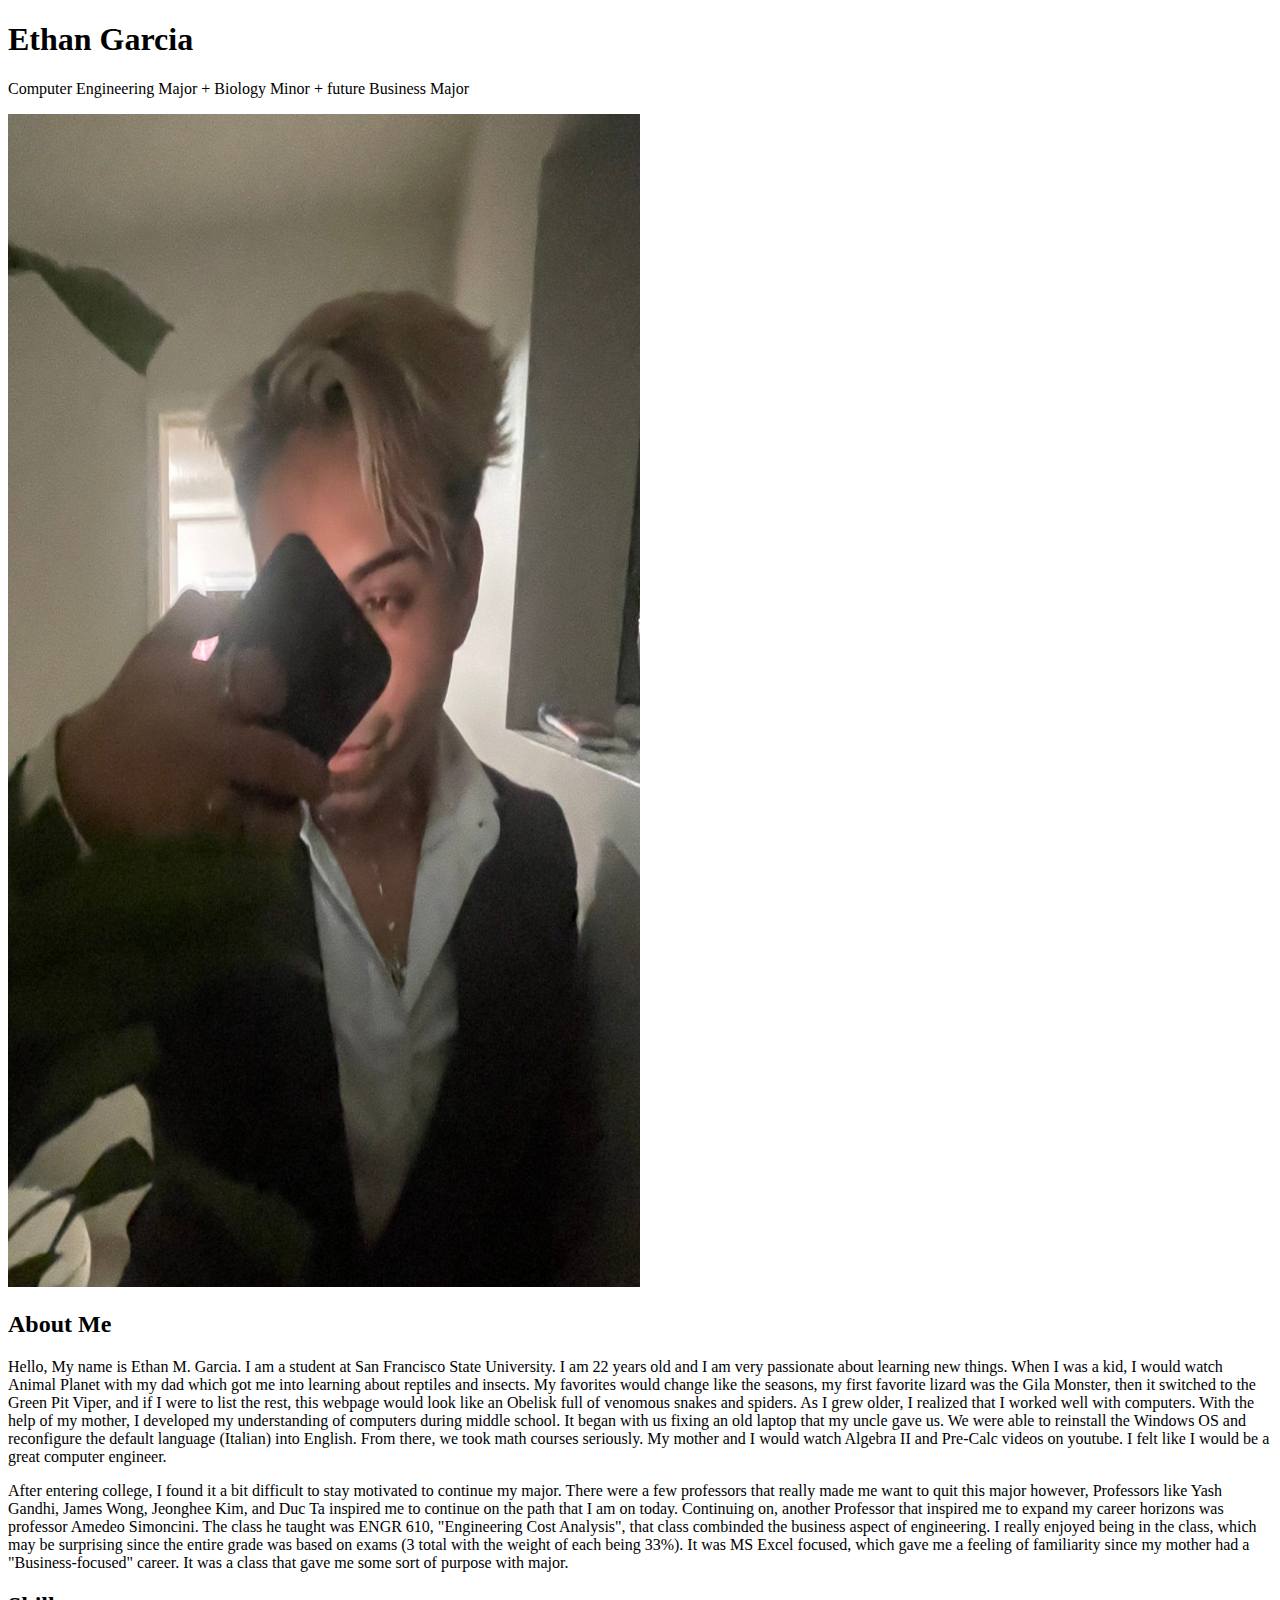
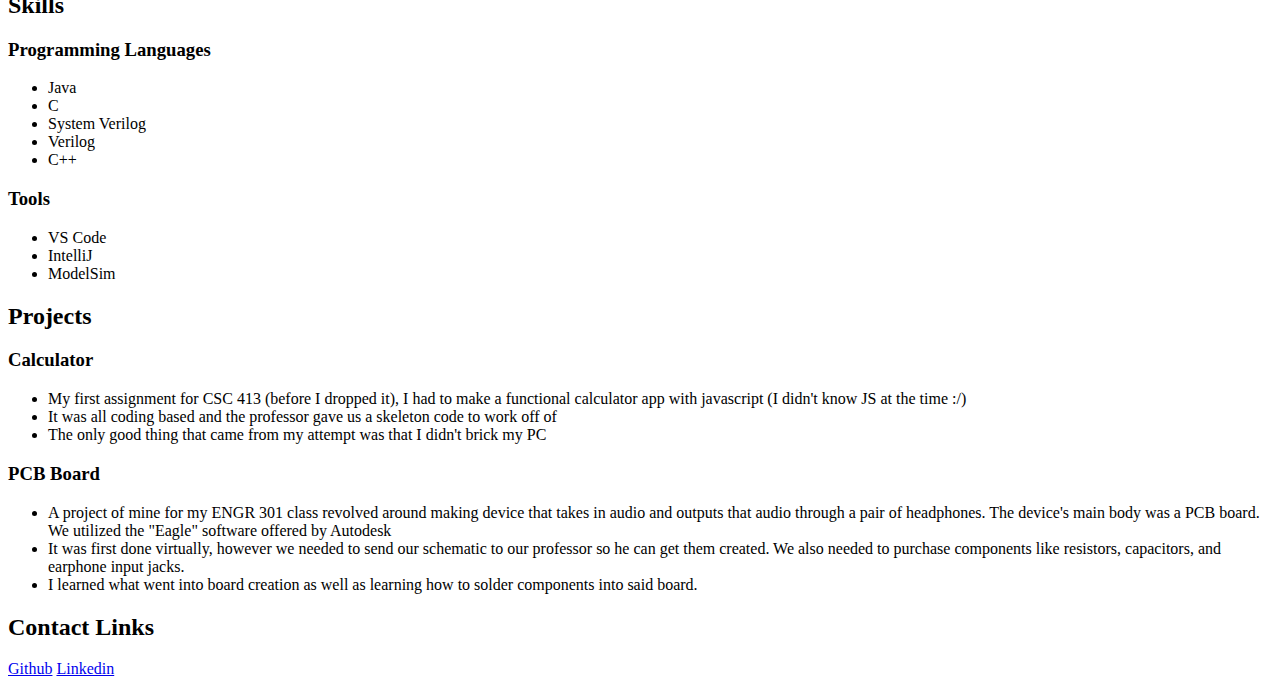
<file: assignments/2/index.html>
<!--
Assignment 02 
Ethan M. Garcia 
Started on: 9/15/2025
Ended on: 9/15/2025
-->

<!--I wasn't sure how to set up the doctype declaration properly so I had to look it up-->
<!DOCTYPE html>
<!--after doing the check on https://validator.w3.org/nu/, I got notified that I needed to add this -->
<html lang="en">
    <head>
        <!--Continuing on from line 8's Comment, I found an image of what I should put on to have the proper document type declaration here is the image link (the website itself shows up as nonprivate connection
        so what I will be sharing is the image's link address and not the link address itself. : https://lh6.googleusercontent.com/proxy/PfzYT3MBaDEGusvLBVpTuYtxIckFktKJWU8VPk3McvuVw5laFfpS0GC1yEaX-g-TJUmkYdct3JcbEPH7SWQB--S5kjL_W2k_RP9cX1SBlOIBXGXZ_Gcn4DI)-->
        <meta charset="utf-8">
        <title>About Me</title>
        <!--I got help fromhttps://www.w3schools.com/html/html_images.asp, I didn't know how to correctly add images-->
        <style> img{ width: 50%}

        </style>
    </head>

    <body>

    <header>
        <h1>Ethan Garcia</h1>
        <p>Computer Engineering Major + Biology Minor + future Business Major</p>
    </header>

    <!--Continuation from the help I got from w3schools-->
    <img src="me.jpg" alt="A mirror photo I took, I thought I looked good, I am wearing a Tom Bain White Shirt, Tweed Blazer, and my hair is dyed platinum" height="1173">
    <main>
        <h2>About Me</h2>
        <p>Hello, My name is Ethan M. Garcia. I am a student at San Francisco State University. I am 22 years old and I am very passionate about learning new things. When I was
             a kid, I would watch Animal Planet with my dad which got me into learning about reptiles and insects. My favorites would change like the seasons, my first favorite 
             lizard was the Gila Monster, then it switched to the Green Pit Viper, and if I were to list the rest, this webpage would look like an Obelisk full of venomous snakes and
             spiders. As I grew older, I realized that I worked well with computers. With the help of my mother, I developed my understanding of computers during middle school. 
             It began with us fixing an old laptop that my uncle gave us. We were able to reinstall the Windows OS and reconfigure the default language (Italian) into English. 
             From there, we took math courses seriously. My mother and I would watch Algebra II and Pre-Calc videos on youtube. I felt like I would be a great computer engineer. 
        </p>
        <p>After entering college, I found it a bit difficult to stay motivated to continue my major. There were a few professors that really made me want to quit this major however,
             Professors like Yash Gandhi, James Wong, Jeonghee Kim, and Duc Ta inspired me to continue on the path that I am on today. Continuing on, another Professor that inspired me 
             to expand my career horizons was professor Amedeo Simoncini. The class he taught was ENGR 610, "Engineering Cost Analysis", that class combinded the business aspect of engineering.
             I really enjoyed being in the class, which may be surprising since the entire grade was based on exams (3 total with the weight of each being 33%). It was MS Excel focused, which
             gave me a feeling of familiarity since my mother had a "Business-focused" career. It was a class that gave me some sort of purpose with major.  
             
        </p>
        <h2>Skills</h2>
        <h3>Programming Languages</h3>
        <ul>
            <li>Java</li>
            <li>C</li>
            <li>System Verilog</li>
            <li>Verilog</li>
            <li>C++</li>
        </ul>
        <h3>Tools</h3>
        <ul>
            <li>VS Code</li>
            <li>IntelliJ</li>
            <li>ModelSim</li>
        </ul>
        <h2>Projects</h2>
        <h3>Calculator</h3>
        <ul>
            <li>My first assignment for CSC 413 (before I dropped it), I had to make a functional calculator app with javascript (I didn't know JS at the time :/)</li>
            <li>It was all coding based and the professor gave us a skeleton code to work off of</li>
            <li>The only good thing that came from my attempt was that I didn't brick my PC</li>
        </ul>
        <h3>PCB Board</h3>
        <ul>
            <li>A project of mine for my ENGR 301 class revolved around making device that takes in 
                audio and outputs that audio through a pair of headphones. The device's main body was a PCB board. We utilized the "Eagle" software offered by Autodesk</li>
            <li>It was first done virtually, however we needed to send our schematic to our professor so he can get them created. We also needed to purchase
                components like resistors, capacitors, and earphone input jacks. 
            </li>
            <li>I learned what went into board creation as well as learning how to solder components into said board. </li>
        </ul>
    
        <footer>
        <h2>Contact Links</h2>
        <!--I had to look up a w3schools.com tutorial to learn how to set this up-->
        <!--https://www.w3schools.com/html/html_links.asp aswell as https://www.w3schools.com/html/tryit.asp?filename=tryhtml_links_title -->
        <a href="https://github.com/CaligulaXO" title="Go to my Github profile">Github</a>
        <a href="www.linkedin.com/in/ethan-g-432a04384" title="Go to my Linkedin profile">Linkedin</a>

        </footer>
    </main>
    </body>
    
</html>
</file>
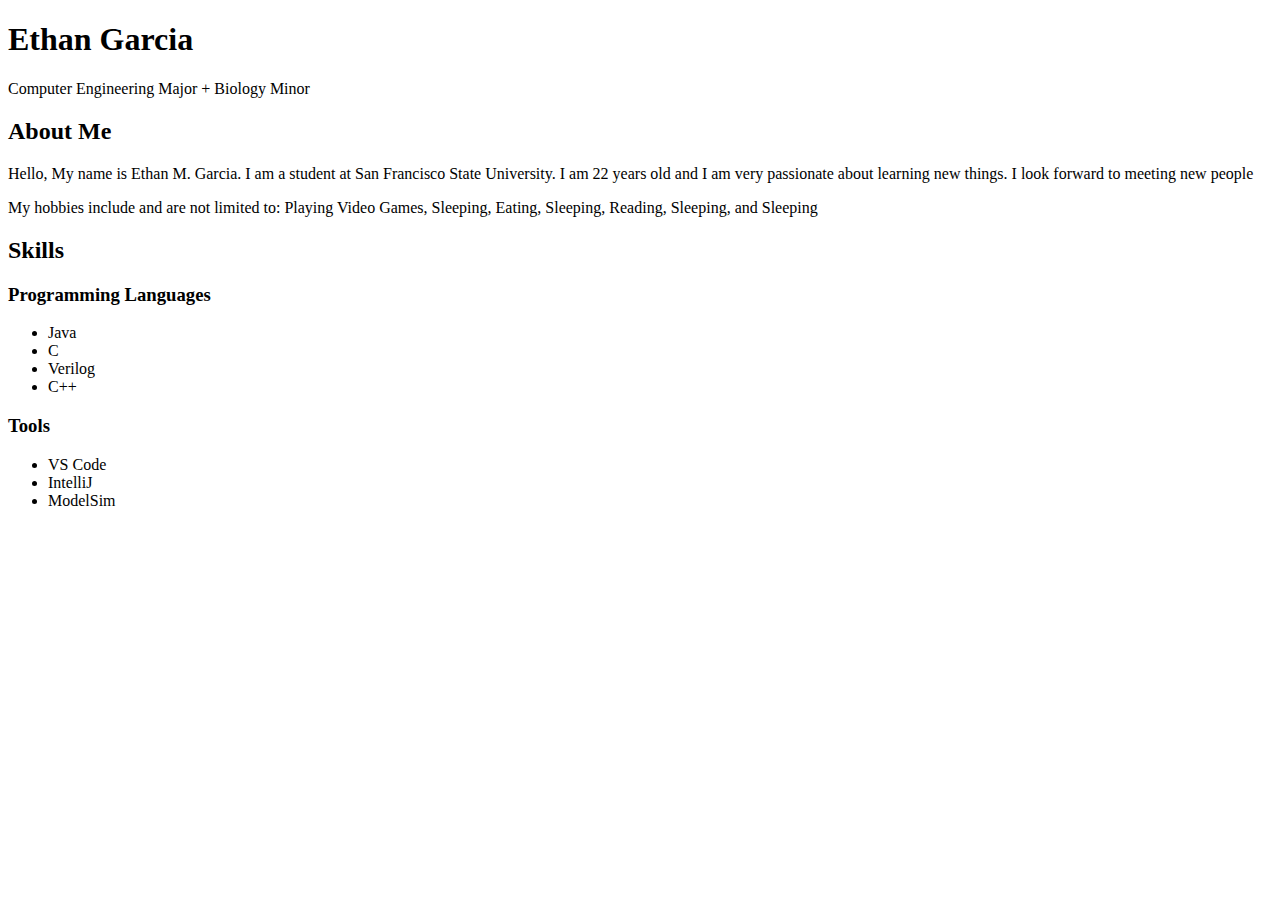
<file: Assignment_02/About_Me.html>
<!DOCTYPE html>
<html>
    <head>
        <title>About Me</title>
    </head>

    <body>

    <header>
        <h1>Ethan Garcia</h1>
        <p>Computer Engineering Major + Biology Minor </p>
    </header>
    
    <main>
        <h2>About Me</h2>
        <p>Hello, My name is Ethan M. Garcia. I am a student at San Francisco State University. I am 22 years old and I am very passionate about learning new things. I look forward to meeting new people</p>
        <p>My hobbies include and are not limited to: Playing Video Games, Sleeping, Eating, Sleeping, Reading, Sleeping, and Sleeping </p>
        <h2>Skills</h2>
        <h3>Programming Languages</h3>
        <ul>
            <li>Java</li>
            <li>C</li>
            <li>Verilog</li>
            <li>C++</li>
        </ul>
        <h3>Tools</h3>
        <ul>
            <li>VS Code</li>
            <li>IntelliJ</li>
            <li>ModelSim</li>
        </ul>

    </main>
        

    </body>
</html>
</file>
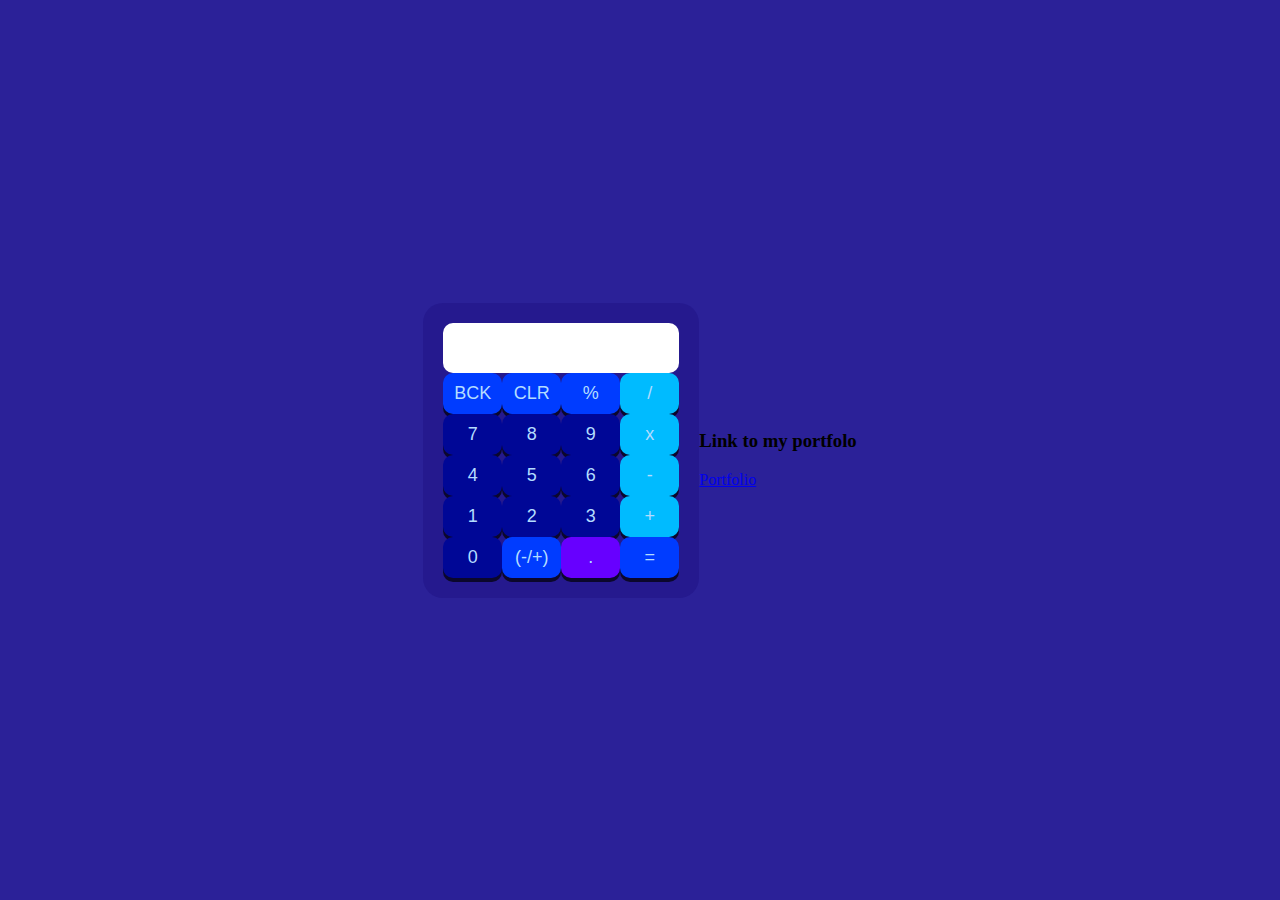
<file: assignments/4/calculator.html>
<!--
Assignment 04 
Ethan M. Garcia 
Started on: 11/11/2025
Ended on: 11/13/2025
-->

<!--I recieved a lot of help from a video by a youtuber named Bro Code, his video is: https://youtu.be/I5kj-YsmWjM?si=cTyFk11bH8HuJIcT
 I will also note where I got help in shaping this html-->
<!DOCTYPE html>
<html lang="en">
    <head>
        <meta charset="utf-8">

        <!-- Controlling the scale of the calculator -->
        <meta name = "viewport" content = "width=device-width, initial-scale=1.0" >
        <title>Calculator</title>
        <link rel="stylesheet" href="styles/calculator.css">
    </head>

    <body>
        <div class="calculator">
        <!--The calculator screen that gets updated when pressing the buttons or typing on the keyboard  -->
        <input type="text" id="display" class="display" readonly >
        <div class="grid">
            <!--Following the layout of the IOS Calculator App, If given more time, id like to put on all the functions as if the
            calculator was set to landscape -->
            <button onclick="delRecent()">BCK</button>
            <button onclick="clearDisplay()">CLR</button>
            <button onclick="percentage()">%</button>
            <button onclick="appendToDisplay('/')">/</button>

            <button onclick="appendToDisplay('7')">7</button>
            <button onclick="appendToDisplay('8')">8</button>
            <button onclick="appendToDisplay('9')">9</button>
            <button onclick="appendToDisplay('*')">x</button>
            
            
            <button onclick="appendToDisplay('4')">4</button>
            <button onclick="appendToDisplay('5')">5</button>
            <button onclick="appendToDisplay('6')">6</button>
            <button onclick="appendToDisplay('-')">-</button>

            <button onclick="appendToDisplay('1')">1</button>
            <button onclick="appendToDisplay('2')">2</button>
            <button onclick="appendToDisplay('3')">3</button>
            <button onclick="appendToDisplay('+')">+</button>

            <button onclick="appendToDisplay('0')">0</button>
            <button onclick="toggle()">(-/+)</button>
            <button onclick="appendToDisplay('.')">.</button>
            <button onclick="calculate()">=</button>
        

        </div>
        </div>

        <!--lets us use the js file-->
        <script src="scripts/calculator.js"></script>
        
    </body>
    <footer><h3>Link to my portfolo</h3>
        <a href="https://caligulaxo.github.io/CSC317/assignments/4/index.html" title="my portfolio">Portfolio</a></footer>
</html>
</file>
<file: assignments/4/styles/calculator.css>
body{
    background-color: #2b2198;
    display:flex;
    justify-content: center;
    align-items: center;
    height: 100vh;
    margin: 0%;
    font-family: 'Times New Roman', Times, serif;

}

.calculator{
    background-color: #25198e;
    padding: 20px;
    border: #000000;
    border-radius: 20px;
    width: fit-content;
    box-shadow: 0 0 23px rgba(rgb(0, 0, 0), rgb(0, 0, 0), rgb(0, 0, 49), 0.69);
}

.display{
    width: 100%;
    height: 50px;
    font-size: large;
    border: #000000;
    border-color: lightblue;
    border-radius: 10px;
    outline: black;
    box-sizing: border-box;
}

.grid{
    display: grid;
    grid-template-columns: repeat(4,1fr);
}

.grid button:nth-child(1),
.grid button:nth-child(2),
.grid button:nth-child(3),
.grid button:nth-child(18),
.grid button:nth-child(20){
    background-color: #003cff;
}

.grid button:nth-child(4),
.grid button:nth-child(8),
.grid button:nth-child(12),
.grid button:nth-child(16){
    background-color: #0bf;
}

.grid button:nth-child(19){
    background-color: #6700ff;
}


.grid button {
    padding: 10px;
    font-size: large;
    border: #000000;
    border-radius: 10px;
    cursor: pointer;
    color:rgb(179, 220, 255);
    background-color: #000796;
    transition: 0.15s ease;
    box-shadow: 0 4px 0 rgba(0, 0, 0, 0.69);

}

.grid button:active{
    transform:translateY(4px);
    box-shadow: 0 1px 0 rgba(0,0,1,0.69);
}
</file>
